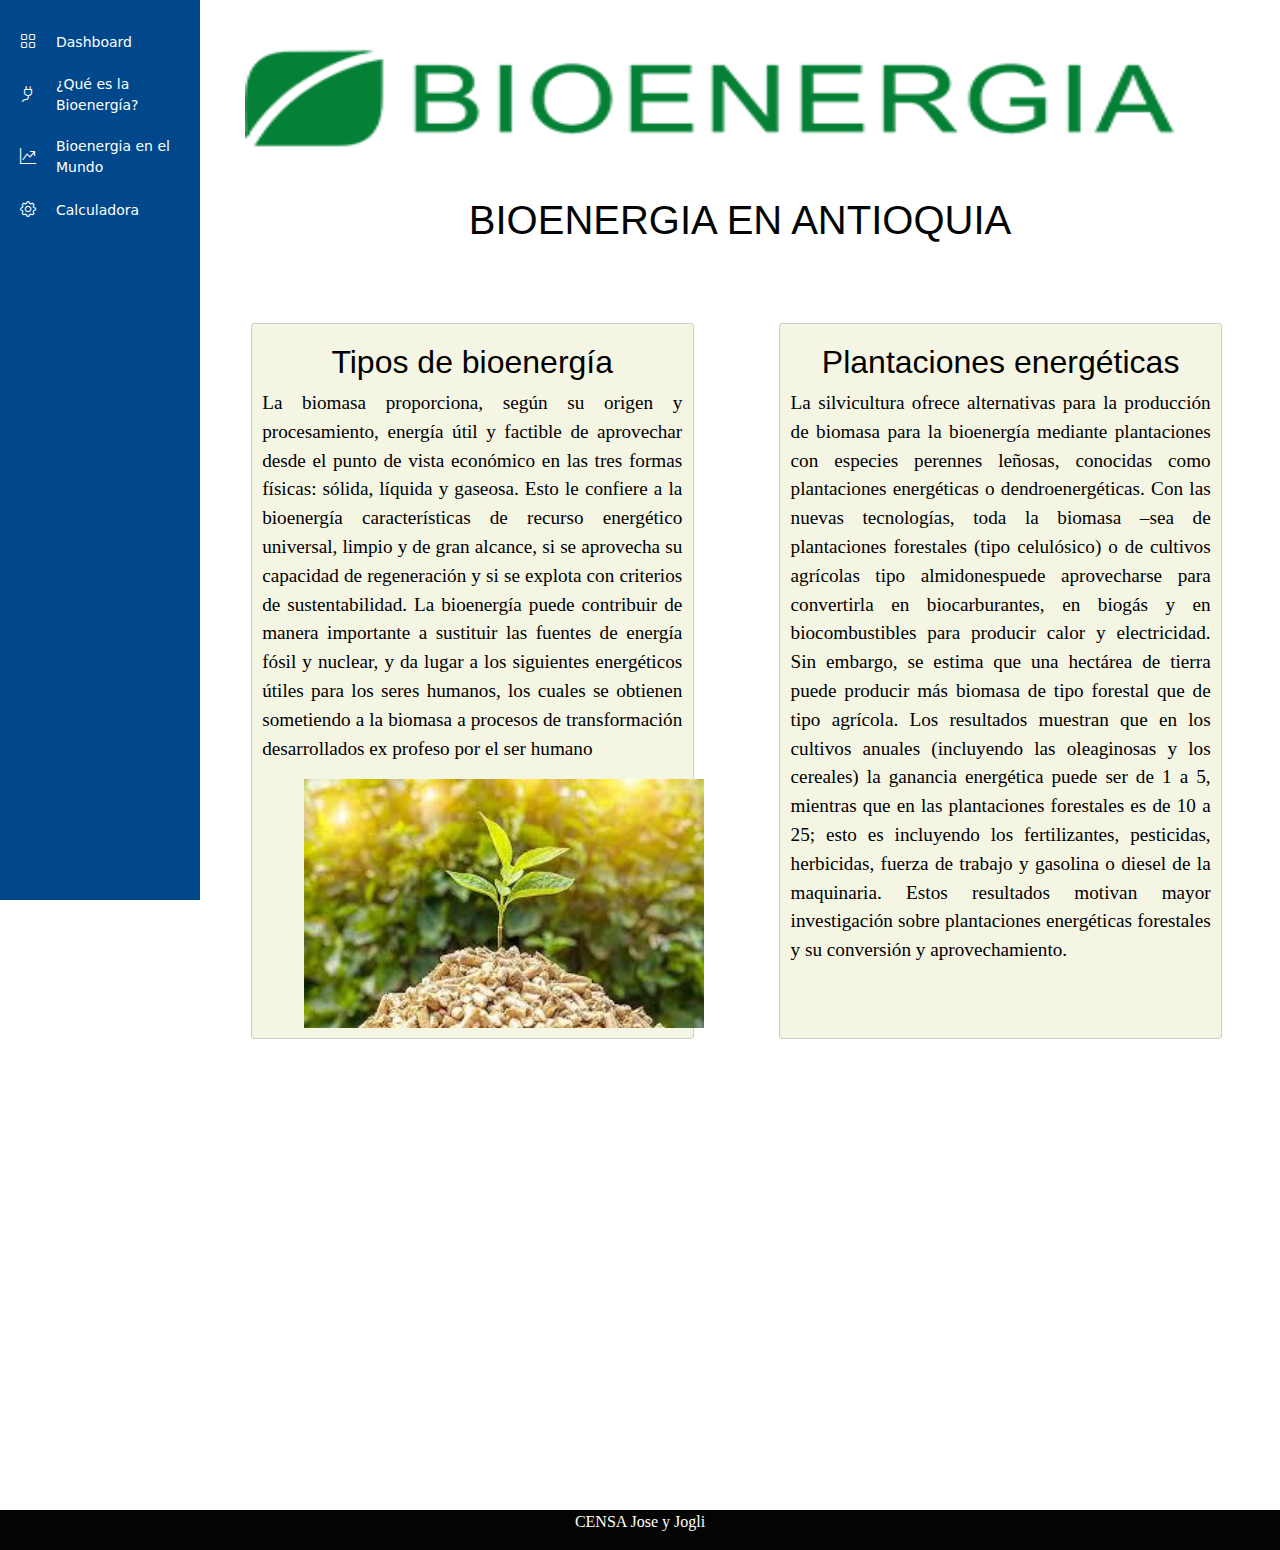
<file: index.html>
<!DOCTYPE html>
<html lang="en">
  <head>
    <meta charset="UTF-8" />
    <meta name="viewport" content="width=device-width, initial-scale=1.0" />
    <title>ProyectoTech</title>
    <!--Titilo del pagina-->
    <link rel="stylesheet" href="https://cdn.jsdelivr.net/npm/bootstrap@5.3.2/dist/css/bootstrap.min.css"/>
    <!--Link de CSS desde boostra-->
    <link rel="stylesheet" href="https://cdn.jsdelivr.net/npm/bootstrap-icons@1.13.1/font/bootstrap-icons.min.css"/>
    <!--Link de Iconos boostra-->
    <link rel="stylesheet" href="css/styles.css" />
    <!--Link de los Stylos CSS-->
  </head>

  <body>
    <!-- sidebar-->
    <div class="sidebar">
      
      <nav class="nav flex-column">
        <a href="#" class="nav-link">
          <span class="icon">
            <i class="bi bi-grid"></i>
          </span>
          <span class="description">Dashboard</span>
          <!--panel de control-->
        </a>

        <a href="settings/bioenergy.html" class="nav-link">
          <span class="icon">
            <i class="bi bi-plug"></i>
          </span>
          <span class="description">¿Qué es la Bioenergía?</span>
        </a>

        <a href="settings/origen.html" class="nav-link">
          <span class="icon">
            <i class="bi bi-graph-up-arrow"></i>
          </span>
          <span class="description">Bioenergia en el Mundo</span>
        </a>
    <!--    ################################
         <a href="#" class="nav-link">
          <span class="icon">
            <i class="bi bi-globe-americas"></i>
          </span>
          <span class="description">Bioenergía en Colombia</span>
        </a>

         <a href="#" class="nav-link">
          <span class="icon">
            <i class="bi bi-clipboard2"></i>
          </span>
          <span class="description">Futuro y Beneficios</span>
        </a>
        -->
        <!--Menu desplagable

        <a href="#" class="nav-link" data-bs-toggle="collapse" data-bs-target="#submenu" aria-expanded="false" aria-controls="submenu">
          <span class="icon">
            <i class="bi bi-box-seam"></i></span>
          <span class="description">Proucts <i class="bi bi-caret-down-fill"></i></span>
        </a>

        objetos del submenu

        <div class="sub-menu collapse" id="submenu">

            <a href="#" class="nav-linkk">
                <span class="icon">
                    <i class="bi bi-clipboard2-check"></i>
                </span>
                <span class="description">Project 1</span>
            </a>

            <a href="#" class="nav-linkk">
                <span class="icon">
                    <i class="bi bi-clipboard2-check"></i>
                </span>
                <span class="description">Project 2</span>
            </a>

            <a href="#" class="nav-linkk">
                <span class="icon">
                    <i class="bi bi-clipboard2-check"></i>
                </span>
                <span class="description">Project 3</span>
            </a>
        </div>
        -->
               <!--- #################-->
        <a href="settings/Calculadora.html" class="nav-link">
          <span class="icon">
            <i class="bi bi-gear"></i>
          </span>
          <span class="description">Calculadora</span>
          <!--panel de control-->
        </a>

      </nav>
    </div>
    <!--Main-->
    <main class="main-content">
      <div class="imagen">
        <img class="img1" src="img/Bioenergia-logo-400.png" alt="" >
      </div>
      <div >
        <h1> BIOENERGIA EN ANTIOQUIA</h1>
        </div>
       
      <div class="row">
        <div class="col-5">
          <div><h2>Tipos de bioenergía</h2></div>
              <p>La biomasa proporciona, según su origen y
              procesamiento, energía útil y factible de
              aprovechar desde el punto de vista económico en las tres formas físicas: sólida, líquida
              y gaseosa. Esto le confiere a la bioenergía características de recurso energético universal,
              limpio y de gran alcance, si se aprovecha su
              capacidad de regeneración y si se explota con
              criterios de sustentabilidad. La bioenergía puede contribuir de manera importante a sustituir
              las fuentes de energía fósil y nuclear, y da lugar
              a los siguientes energéticos útiles para los seres
              humanos, los cuales se obtienen sometiendo a
              la biomasa a procesos de transformación desarrollados ex profeso por el ser humano</p>
          <div>
          <img src="../img/p1.jfif" alt="" class="p1"></div>
        </div>

            
        <div class="col-5">
          <div><h2>Plantaciones energéticas</h2></div>
             <p>
              La silvicultura ofrece alternativas para la producción de biomasa para la bioenergía mediante plantaciones con especies
              perennes leñosas, conocidas como plantaciones energéticas
              o dendroenergéticas.
              Con las nuevas tecnologías, toda la biomasa –sea de plantaciones forestales (tipo celulósico) o de cultivos agrícolas tipo
              almidonespuede aprovecharse para convertirla en biocarburantes, en biogás y en biocombustibles para producir calor
              y electricidad. Sin embargo, se estima que una hectárea
              de tierra puede producir más biomasa de tipo forestal
              que de tipo agrícola. Los resultados muestran que en
              los cultivos anuales (incluyendo las oleaginosas y los
              cereales) la ganancia energética puede ser de 1 a 5,
              mientras que en las plantaciones forestales es de 10 a
              25; esto es incluyendo los fertilizantes, pesticidas,
              herbicidas, fuerza de trabajo y gasolina o diesel de la
              maquinaria. Estos resultados motivan mayor investigación
              sobre plantaciones energéticas forestales y su conversión y aprovechamiento.</p>
          </div>
        </div>
    </main>
     <footer class="footer">
      <div class="container">
        <div class="footer-row">

        </div>
      </div>
    
        <br>
  <footer class="footer">
    <p>CENSA Jose y Jogli </p>
  </footer>

    <script src="https://cdn.jsdelivr.net/npm/bootstrap@5.3.2/dist/js/bootstrap.bundle.min.js"></script>
    <!--Link de JS-->
    
  </body>
  
</html>
</file>
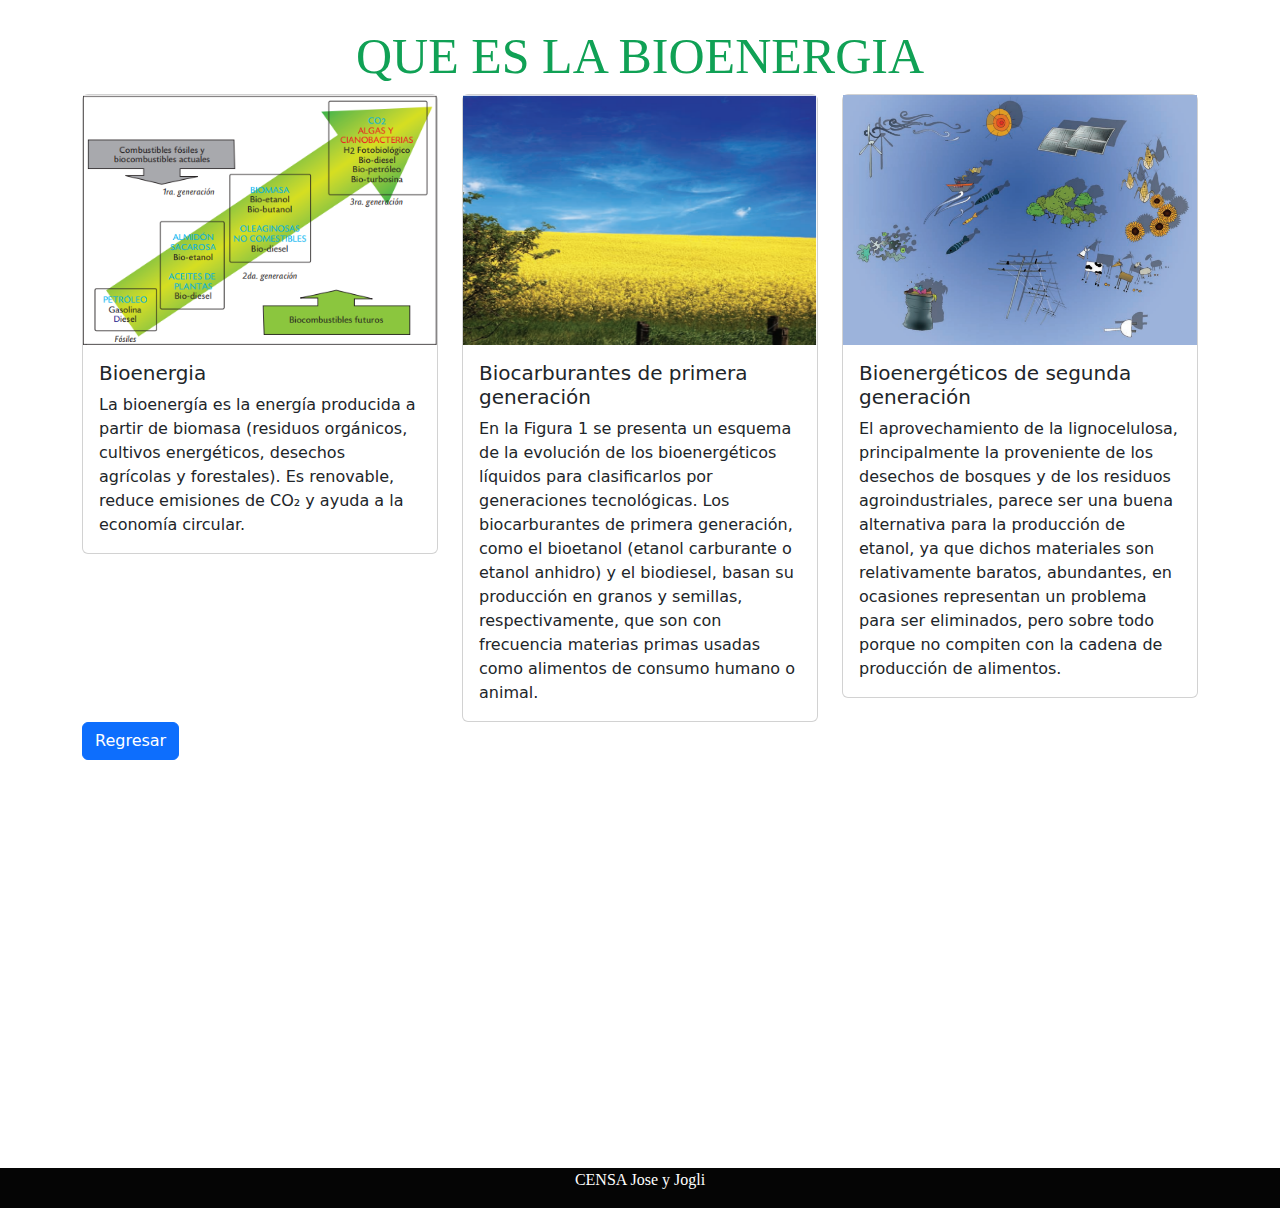
<file: settings/bioenergy.html>
<!DOCTYPE html>
<html lang="en">
<head>
    <meta charset="UTF-8">
    <meta name="viewport" content="width=device-width, initial-scale=1.0">
    <title>Bioenergia</title>
  
    <link rel="stylesheet" href="https://cdn.jsdelivr.net/npm/bootstrap@5.3.2/dist/css/bootstrap.min.css"/>
    <link rel="stylesheet" href="https://cdn.jsdelivr.net/npm/bootstrap-icons@1.13.1/font/bootstrap-icons.min.css"/>
   <link rel="stylesheet" href="../css/styles.css"/>
   
</head>
<body>

    <!--
    <div class="sidebar">
      
      <nav class="nav flex-column">
        <a href="index.html" class="nav-link">
          <span class="icon">
            <i class="bi bi-grid"></i>
          </span>
          <span class="description">Dashboard</span>
          
        </a>

        <a href="#" class="nav-link">
          <span class="icon">
            <i class="bi bi-plug"></i>
          </span>
          <span class="description">¿Qué es la Bioenergía?</span>
        </a>

        <a href="#" class="nav-link">
          <span class="icon">
            <i class="bi bi-graph-up-arrow"></i>
          </span>
          <span class="description">Origen y Evolución</span>
        </a>
        
         <a href="#" class="nav-link">
          <span class="icon">
            <i class="bi bi-globe-americas"></i>
          </span>
          <span class="description">Bioenergía en Colombia</span>
        </a>

         <a href="#" class="nav-link">
          <span class="icon">
            <i class="bi bi-clipboard2"></i>
          </span>
          <span class="description">Futuro y Beneficios</span>
        </a>

         

        

        <a href="#" class="nav-link" data-bs-toggle="collapse" data-bs-target="#submenu" aria-expanded="false" aria-controls="submenu">
          <span class="icon">
            <i class="bi bi-box-seam"></i></span>
          <span class="description">Proucts <i class="bi bi-caret-down-fill"></i></span>
        </a>

        objetos del submenu

        <div class="sub-menu collapse" id="submenu">

            <a href="#" class="nav-linkk">
                <span class="icon">
                    <i class="bi bi-clipboard2-check"></i>
                </span>
                <span class="description">Project 1</span>
            </a>

            <a href="#" class="nav-linkk">
                <span class="icon">
                    <i class="bi bi-clipboard2-check"></i>
                </span>
                <span class="description">Project 2</span>
            </a>

            <a href="#" class="nav-linkk">
                <span class="icon">
                    <i class="bi bi-clipboard2-check"></i>
                </span>
                <span class="description">Project 3</span>
            </a>
        </div>


               


        <a href="#" class="nav-link">
          <span class="icon">
            <i class="bi bi-gear"></i>
          </span>
          <span class="description">Settings</span>
          
        </a>

      </nav>
    </div>
    -->
   <main class="bio">
      <!--<div class="energy">
        <img src="../img/bioenergys.png" class="img" alt="Bioenergy Image">
      </div>
    -->

      <div class="titulo-bio">
        <h2 class="titulo">
          QUE ES LA BIOENERGIA
        </h2>
      </div>
      <!--
      <div class="container px-4 text-center">
        <div class="row gx-5">
          <div class="col">
              <h3>Bioenergia</h3>
              <p>La bioenergía es la energía producida a partir de biomasa (residuos orgánicos, cultivos energéticos, desechos agrícolas y forestales).
              Es renovable, reduce emisiones de CO₂ y ayuda a la economía circular."</p>

               <img src="../img/Bioenergia-2.jpg" alt="" class="imna">
            </div>
           
          <div class="col">
            <div class="p-3">
              <h3>preuba</h3>
              <p>Lorem ipsum, dolor sit amet consectetur adipisicing elit. Laboriosam odio, eum laborum, dolorum libero consequatur veritatis tempora aliquam saepe aspernatur asperiores quidem est esse voluptate recusandae quis, optio eaque molestias.</p></div>
          </div>
        </div>
      </div>
      -->

      <!--##################-->

    </main>
    
  <div class="container">
  <div class="row">
    <div class="col-md-4">
      <div class="card card-hover">
        <img src="../img/C1.png" class="card-img-top1" alt="Imagen 1">
        <div class="card-body">
          <h5 class="card-title">Bioenergia</h5>
          <p class="card-text">La bioenergía es la energía producida a partir de biomasa (residuos orgánicos, 
            cultivos energéticos, desechos agrícolas y forestales).
            Es renovable, reduce emisiones de CO₂ y ayuda a la economía circular.</p>
          
        </div>
      </div>
    </div>
    <div class="col-md-4">
      <div class="card card-hover">
        <img src="../img/C2.png" class="card-img-top1" alt="Imagen 2">
        <div class="card-body">
          <h5 class="card-title">Biocarburantes de primera generación</h5>
          <p class="card-text">En la Figura 1 se presenta un esquema de
            la evolución de los bioenergéticos líquidos para clasificarlos por generaciones tecnológicas.
            Los biocarburantes de primera generación,
            como el bioetanol (etanol carburante o etanol
            anhidro) y el biodiesel, basan su producción en
            granos y semillas, respectivamente, que son con
            frecuencia materias primas usadas como alimentos de consumo humano o animal.</p>
          <!--<a href="#" class="btn btn-primary">Ver más</a>-->
        </div>
      </div>
    </div>
    <div class="col-md-4">
      <div class="card card-hover">
        <img src="../img/C3.png" class="card-img-top1" alt="Imagen 3">
        <div class="card-body">
          <h5 class="card-title">Bioenergéticos de segunda generación</h5>
          <p class="card-text">El aprovechamiento de la lignocelulosa,
            principalmente la proveniente de los desechos de bosques y de los residuos agroindustriales, 
            parece ser una buena alternativa para la producción de etanol, ya que dichos
            materiales son relativamente baratos, abundantes, en ocasiones representan un problema
            para ser eliminados, pero sobre todo porque
            no compiten con la cadena de producción de
            alimentos.
          </p>
          <!--<a href="#" class="btn btn-primary">Ver más</a>-->
        </div>
         
      </div>
     
    </div>
     
  </div>
  <a href="../index.html" class="btn btn-primary">Regresar</a>
</div>








    <br>
  <footer class="footer">
    <p>CENSA Jose y Jogli </p>
  </footer>

  <script src="https://cdn.jsdelivr.net/npm/bootstrap@5.3.2/dist/js/bootstrap.bundle.min.js"></script>
</body>
</html>
</file>
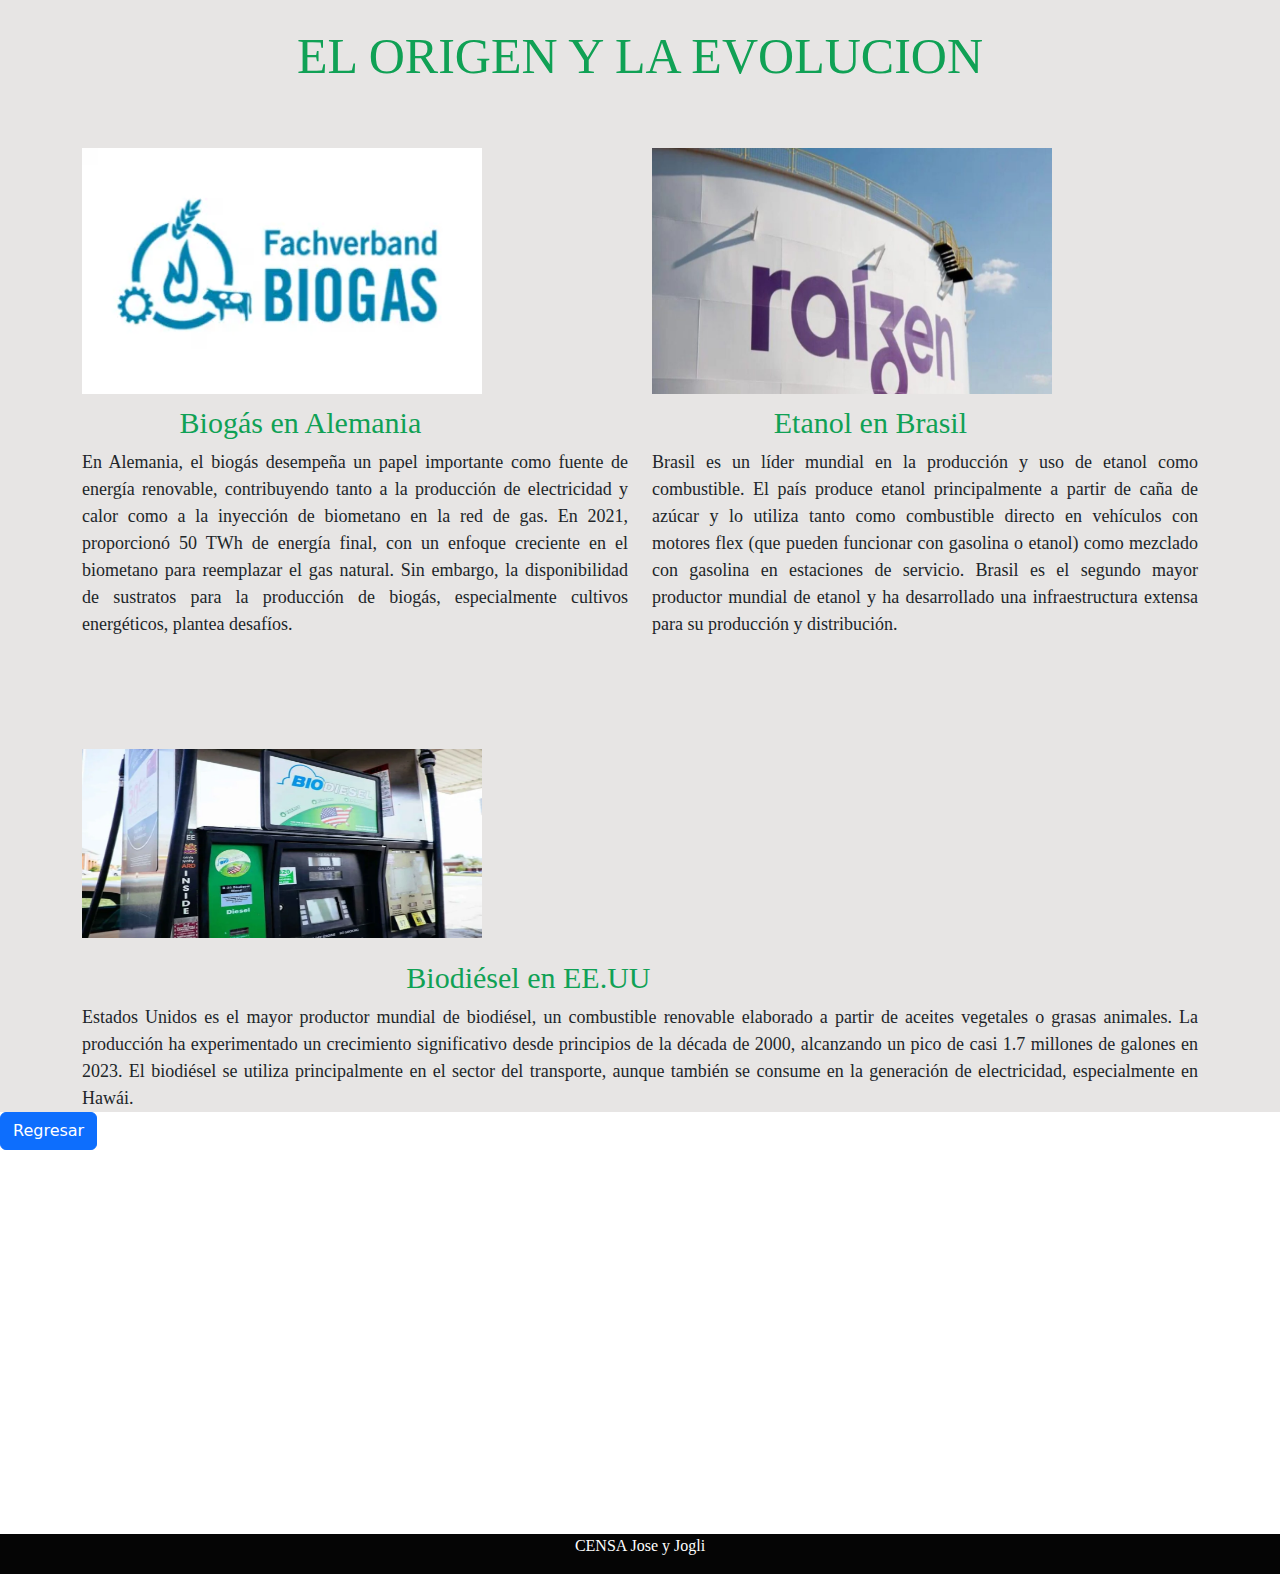
<file: settings/origen.html>
<!DOCTYPE html>
<html lang="en">
<head>
    <meta charset="UTF-8">
    <meta name="viewport" content="width=device-width, initial-scale=1.0">
    <title>Origen</title>

    <link rel="stylesheet" href="https://cdn.jsdelivr.net/npm/bootstrap@5.3.2/dist/css/bootstrap.min.css"/>
    <link rel="stylesheet" href="https://cdn.jsdelivr.net/npm/bootstrap-icons@1.13.1/font/bootstrap-icons.min.css"/>
   <link rel="stylesheet" href="../css/styles.css"/>
</head>
<body>
<!--
    <div class="imgpr">
        <img src="../img/bb.jpg" alt="" class="line">
    </div>
    
    <div class="orig">
       
        <h2 >EL ORIGEN Y LA EVOLUCION</h2>
        <p>Su evolución ha estado marcada por el uso tradicional de la leña y carbón vegetal, y ha evolucionado hacia la producción de biocombustibles, biogás y electricidad a partir de biomasa</p>

        <aside class="aside">
        <p>En resumen, la bioenergía ha evolucionado desde el uso tradicional de la biomasa hasta la producción de biocombustibles y electricidad a partir de una variedad de fuentes, incluyendo residuos orgánicos. Los desafíos actuales se centran en asegurar la sostenibilidad de la producción de bioenergía y en mejorar su competitividad con los combustibles fósiles. </p>
        </aside>

        <p>Los cambios en la energía de Gibbs nos dan una cuantificación de la factibilidad energética de una 
            reacción química y pueden proveer de una predicción de si la reacción podrá suceder o no. 
            Como una característica general de la bioenergética, esta solo se interesa por los estados energéticos 
            inicial y final de los componentes de una reacción química, los tiempos necesarios para que el cambio químico se 
            lleve a cabo en general se desprecian. Un objetivo general de la bioenergética, es predecir si ciertos procesos son 
            posibles o no; en general, la cinética cuantifica qué tan rápido ocurre la reacción química</p>

    </div>
-->
    <main class="principal-org">
    <div class="titulo-org">
    <h2 >EL ORIGEN Y LA EVOLUCION</h2>
    </div>

    
    <div class="container text-center">
  <div class="row">
    <div class="col">
      <div><img src="../img/logobiogas.webp" alt="" class="img-org"></div>

        <h4>Biogás en Alemania</h4>
          <p>En Alemania, el biogás desempeña un papel importante como fuente de energía renovable, contribuyendo tanto a la producción de electricidad y calor como a la inyección de biometano en la red de gas. En 2021, proporcionó 50 TWh de energía final, con un enfoque creciente en el biometano para reemplazar el gas natural. Sin embargo, la disponibilidad de sustratos para la producción de biogás, especialmente cultivos energéticos, plantea desafíos. </p>
    </div>
    <div class="col">
      <div>
      <img src="../img/Raizenbrasil.jpg" alt="" class="img-org">
      </div>
      <h4>Etanol en Brasil</h4>
      <p>Brasil es un líder mundial en la producción y uso de etanol como combustible. El país produce etanol principalmente a partir de caña de azúcar y lo utiliza tanto como combustible directo en vehículos con motores flex (que pueden funcionar con gasolina o etanol) como mezclado con gasolina en estaciones de servicio. Brasil es el segundo mayor productor mundial de etanol y ha desarrollado una infraestructura extensa para su producción y distribución. </p>
    </div>
    <div class="col">
      <div>
      <img src="../img/Surtidore-de-biodiesel-en-EEUU.webp" alt="" class="img-org">
      </div>
      <h4>Biodiésel en EE.UU</h4>
    <p>Estados Unidos es el mayor productor mundial de biodiésel, un combustible renovable elaborado a partir de aceites vegetales o grasas animales. La producción ha experimentado un crecimiento significativo desde principios de la década de 2000, alcanzando un pico de casi 1.7 millones de galones en 2023. El biodiésel se utiliza principalmente en el sector del transporte, aunque también se consume en la generación de electricidad, especialmente en Hawái. </p>
    </div>
  </div>
</div>
</main>
<a href="../index.html" class="btn btn-primary">Regresar</a>
    <br>
    <footer class="footer">
    <p>CENSA Jose y Jogli </p>
    </footer>

  <script src="https://cdn.jsdelivr.net/npm/bootstrap@5.3.2/dist/js/bootstrap.bundle.min.js"></script>
</body>
</html>
</file>
<file: css/styles.css>
/*Esto es el menu principal*/
.sidebar{
    position: fixed;
    top: 0;
    left: 0;
    height: 100%;
    width: 200px;
    padding-top: 20px;
    background-color:#00488b;
    transition: 0.3s;
}

.sidebar .nav-link{
    display: flex;
    align-items: center;
    gap: 20px;
    padding: 10px 20px;
    color: #fff;
   
}

/*Cambia de hover del submenu*/
.sidebar .nav-linkk{
    display: flex;
    align-items: center;
    gap: 20px;
    padding: 10px 20px;
    color: #fff;
}

.sidebar .description{
    font-size: 14px;
}

.sidebar .nav-link:hover{
    background: #d8a602;
}


/*Cambia de hover del submenu*/
.sidebar .nav-linkk:hover{
    background: #d8a6;
}

.sidebar .sub-menu{
    background-color: #023565;
    padding: 3%;
    text-decoration: 0;
    
}
.main-content{
    height: 100%;
    margin-left: 200px;
    padding: 20px;
}

/*################################################*/

/*Imagaen principal del index*/
.main-content .imagen .img1{
    width: 90%; 
    height: 160px; 
    padding: 0;
    margin-left: 25px;
    text-align: center;
    
}   
/*Titulo del index*/
.main-content h1{
    font-size: 2.5rem;
    margin-bottom: 20px;
    color: #050505;
    text-align: center;
    font-family: Impact, Haettenschweiler, 'Arial Narrow Bold', sans-serif;
    height: 80px;
    line-height: 80px;
    border-radius: 10px;
}

/*Lina de separacion del index*/
hr{
    background-color: #316B4D;
    height: 2px;
    border: none;
    margin: 20px 0;
}
/*Esto pertenece a los gris del index*/
.row .col-5{
    text-align:justify;
    font-size: 1.2rem;
    color: black;
    border: 1px solid #ccc;
    font-family: Cambria, Cochin, Georgia, Times, 'Times New Roman', serif;  
    grid-template-rows: repeat(1, 1fr); 
    margin: 4%;
    padding: 1%;
    border-radius: 3px;
    background-color:#F5F5E4 ;
    display: block
    
}
.row .col-5 h2{
    font-family: Impact, Haettenschweiler, 'Arial Narrow Bold', sans-serif;
    margin-top: 2%;
    text-align: center;
    color: black
}
/*Imagen de la setion de banner*/
.col-5 .p1{
    height: 350%;
    width: 400px;
    text-align: center;
    margin-left: 10%;
}

/*esto perteneca al estilo de bioenergy html*/

.bio .energy .img{
    padding: 0;
    margin: 0;
    display: block;
    height: 250px;
    width: 100%;
}
/*Titulo que es la bienergia*/
.bio .titulo-bio .titulo{
    font-family: Georgia, 'Times New Roman', Times, serif;
    text-align: center;
    color: #10A155;
    margin-top: 0;
    padding-top: 2%;
    font-size: 50px;
}

/*configuracion de texto de col*/
.col p{
    text-align: justify;
    margin: 0;
    padding: 0;
    font-family: Georgia, 'Times New Roman', Times, serif;
    font-size: large;
}
/*imagen de bioenergia bajo col*/
.col .imna{
    width:100%;
    height: 150px;
    margin-top: 10px;
}


/*Configuracion del origen*/

/*estilos de la imagen
.imgpr .line{
    padding: 0;
    margin: 0;
    display: block;
    height: 250px;
    width: 100%;
}

.orig .aside{
    padding: 5px;
    margin: 5px;
    width: 30%;
    padding-left: 15px;
    margin-left: 15px;
    float: right;
    font-style: italic;
    background-color: lightgray;

}
.orig h2{
    text-align: center;
    font-size: 20pt;
    font-family: Georgia, 'Times New Roman', Times, serif;
    color: #050505;
    margin-top: 3px;
}
.orig p{
    padding: 5px;
    font-family: Georgia, 'Times New Roman', Times, serif;
    font-size: large;
}
*/




/*titulo pagina de origen y evolucion*/
.principal-org {
background-color: #E7E5E4;
padding: 0;
margin: 0;

}


.titulo-org h2{
font-family: Georgia, 'Times New Roman', Times, serif;
text-align: center;
color: #10A155;
margin-top: 0;
padding-top: 2%;
font-size: 50px;
}

.col .img-org {
    display: block;
    height: 300px;
    width: 400px;
    text-align: center;
    margin-right: 50%;
    padding-top: 10%;
    
   
}

.col h4{
color: #10A155;
text-align: center;
margin-right: 20%;
margin-top: 2%;
font-family: Georgia, 'Times New Roman', Times, serif;
font-size: 30px;
}


.card-hover {
  transition: transform 0.3s ease;
}

.card-hover:hover {
  transform: scale(1.05);
}
.card-hover .card-img-top1{
    width: 100%;
    height: 250px;
}

/* Fondo para el body, podemos agregar imagen si se desea */
.body-cal {
  margin: 0;
  padding: 0;
  font-family: Arial, sans-serif;

  background-image: url('../img/agricultura-inteligente-con-agricultura-iot.jpg'); /* Ruta a tu imagen */
  background-size: cover;       /* Cubre toda la pantalla */
  background-repeat: no-repeat; /* No se repite */
  background-position: center;  /* Centrada */
  background-attachment: fixed; /* Se mantiene al hacer scroll */
}

/* Contenedor principal para centrar la calculadora */
.calculator-section {
  display: flex;
  justify-content: center;    /* Centra horizontalmente */
  align-items: center;        /* Centra verticalmente */
  height: 100vh;              /* Asegura que ocupe toda la altura de la ventana */
  padding: 20px;              /* Espaciado para no pegar el contenido al borde */
  box-sizing: border-box;     /* Incluye el padding en los cálculos de tamaño */
}

/* Estilo para la calculadora */
.calculator {
  width: 100%;
  max-width: 600px;
  padding: 30px;
  background-color: rgba(255, 255, 255, 0.6); /* Fondo gris claro semitransparente */
  border-radius: 10px;
  color: green;
  box-shadow: 0 4px 10px rgba(0, 0, 0, 0.1); /* Sombras sutiles */
  box-sizing: border-box;
}

/* Estilo del título */
.calculator h1 {
  font-size: 24px;
  margin-bottom: 10px;
  text-align: center;
  color: green;
}

/* Estilo del párrafo */
.calculator p {
  font-size: 16px;
  margin-bottom: 20px;
  text-align: center;
}

/* Estilo para el formulario */
.calculator form {
  display: flex;
  flex-direction: column;
  align-items: center;
}

/* Estilo de los inputs */
.calculator input {
  padding: 10px;
  width: 80%;
  margin: 10px 0;
  border-radius: 5px;
  border: 1px solid #ccc;
  font-size: 16px;
}

/* Estilo del botón */
.calculator button {
  padding: 10px 20px;
  width: 80%;
  background-color: green;
  color: white;
  border: none;
  border-radius: 5px;
  font-size: 16px;
  cursor: pointer;
}

.calculator button:hover {
  background-color: darkgreen;
}

/* Estilo del resultado */
.result-visual {
  margin-top: 20px;
  font-size: 18px;
  font-weight: 500;
  text-align: center;
  color: green;
}

.result-visual li {
  list-style: none;
}



/* Estilo para la calculadora 
.calculator {
  flex: 1;
  padding: 40px;
  background-color: #dac0d4;
  border-radius: 10px;
  color: green;
}

/* Estilo para el resultado 
.result-visual {
  margin-top: 20px;
  font-size: 18px;
  font-weight: 500;
  text-align: center;
  color: #080707;
}
*/


.result-visual li {
  list-style: none;
}










/*Estilo del footer*/
.footer p{
    font-family: Georgia, 'Times New Roman', Times, serif;
    text-align: center;
    padding: 0%;
    margin: 0%;
    background-color: #050505;
    height: 40px;
    color: #fff;
    position: absolute;
   /* bottom: 0;/*Fija el footer sin que se mueba en la parte inferior.*/
    width: 100%;
    margin-top: 30%;
    
}







@media(max-width: 480px){
    .sidebar{
        width: 60px;
    }
    .sidebar .description{
        display: none;
    }
    .sidebar .nav-link{
        justify-content: center;
    }
    .main-content{
        margin-left: 60px;
    }
     .calculator {
    padding: 20px;
  }

  .calculator input,
  .calculator button {
    width: 100%; /* Asegura que los inputs y botones ocupen todo el ancho */
  }

  .calculator h1 {
    font-size: 20px;
  }

  .calculator p {
    font-size: 14px;
  }
}
</file>
